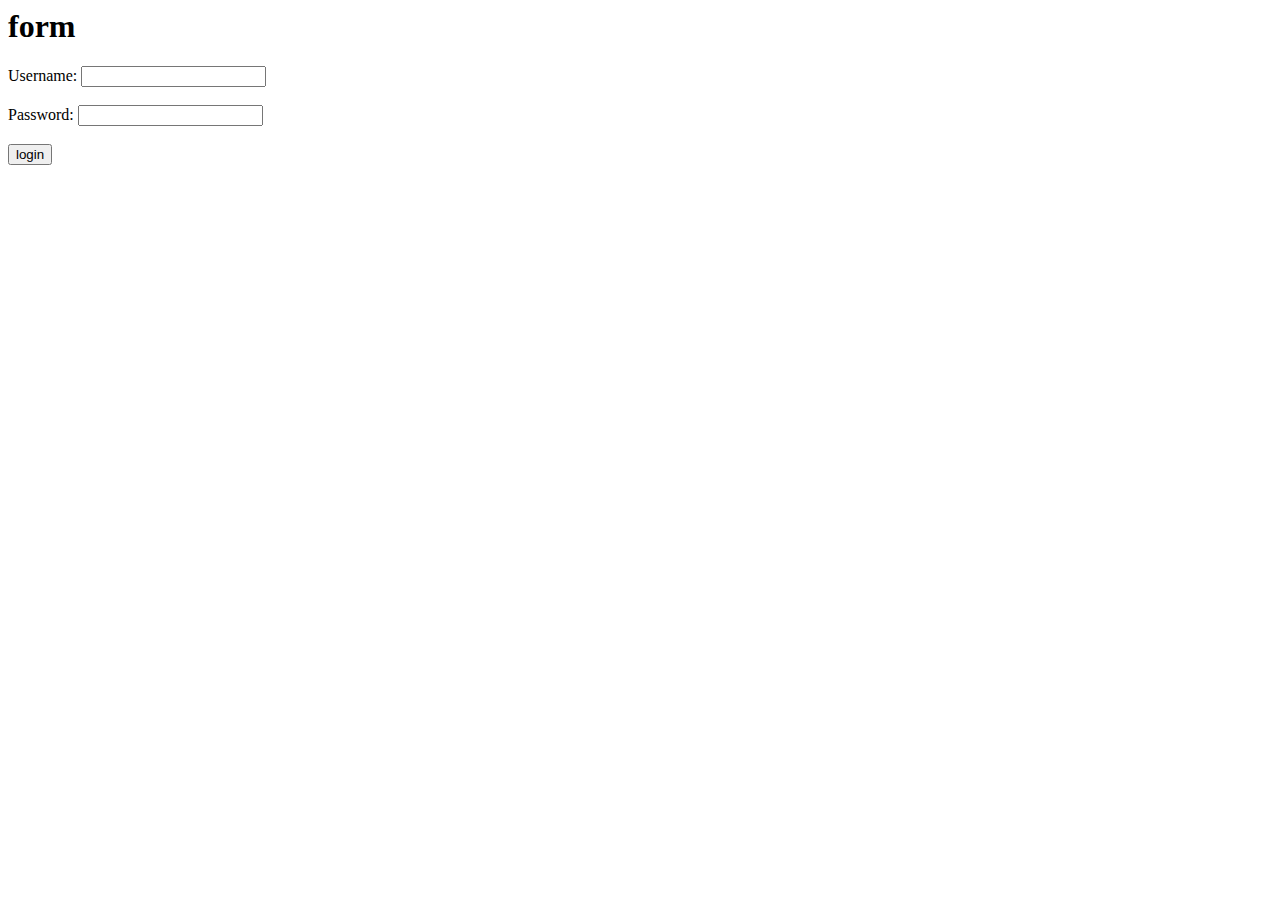
<file: index.html>
<html>
    <head>
        <title>Day15</title>

    </head>
    <body>
        <h1>form</h1>
        <form onsubmit="return validate()" action="speaker.html" method="post" name="loginform">
            Username:
            <input type="text" name="user">
            <br><br>
            Password:
            <input type="password" name="pass">
            <br><br>
            <input type="submit" value="login">

        </form>

        <script src="script.js"></script>
    </body>
</html>
<!--
    password 6 characters,special symbol,contains numbers, capital letters
    email-is this email is a valid company email
    @gmail.com
    @rediff.com
    @programingworld.com

    aadhar validation
    credit/debit card validation

-->
</file>
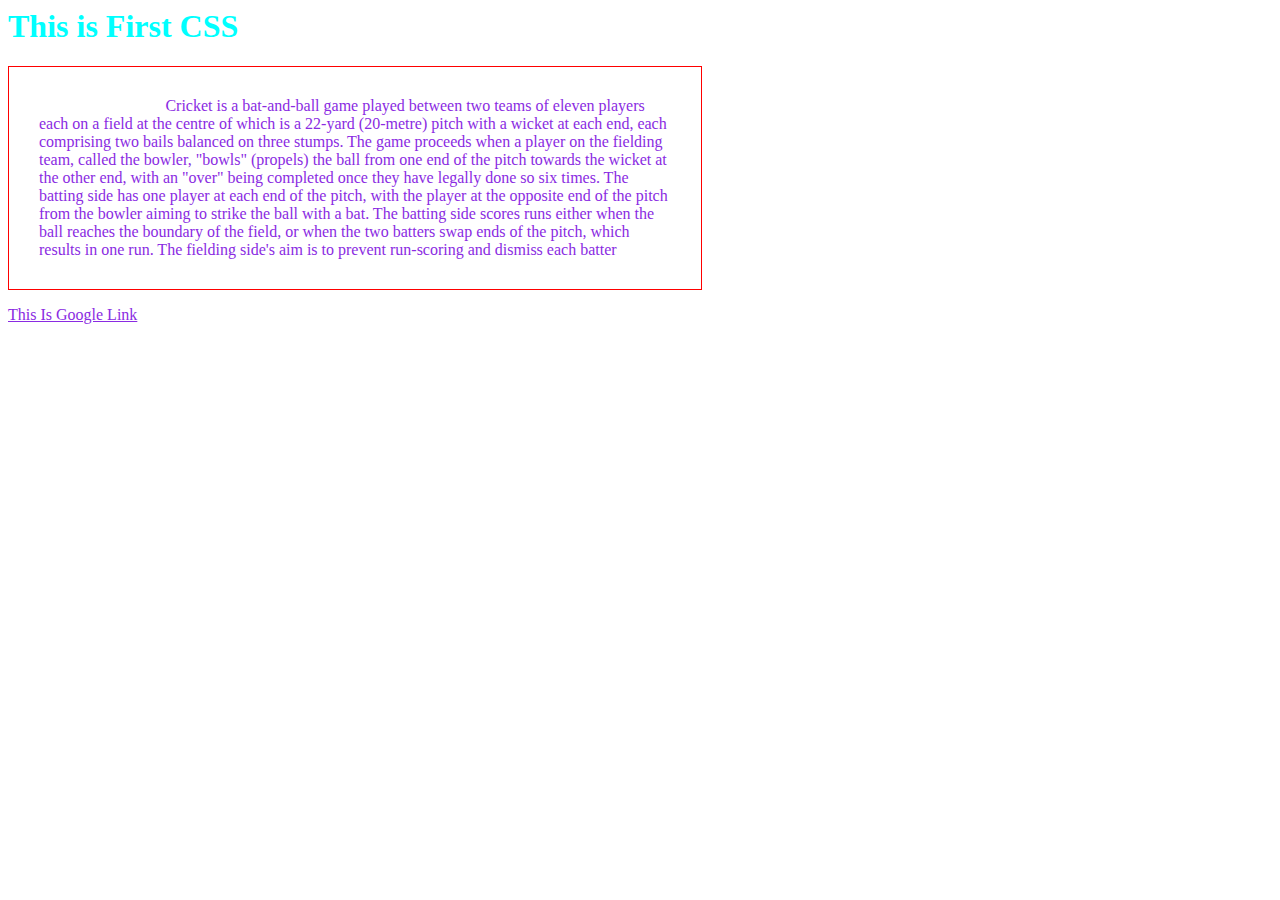
<file: index..html>
<html>
    <head>
<title>CSS properties </title>
<link rel="stylesheet" href="style..css">
    </head>
    <body>
        <h1> This is First CSS</h1>
<p> Cricket is a bat-and-ball game played between two teams of eleven players each on a field at the centre of which is a 22-yard (20-metre) pitch with a wicket at each end, each comprising two bails balanced on three stumps. The game proceeds when a player on the fielding team, called the bowler, "bowls" (propels) the ball from one end of the pitch towards the wicket at the other end, with an "over" being completed once they have legally done so six times. The batting side has one player at each end of the pitch, with the player at the opposite end of the pitch from the bowler aiming to strike the ball with a bat. The batting side scores runs either when the ball reaches the boundary of the field, or when the two batters swap ends of the pitch, which results in one run. The fielding side's aim is to prevent run-scoring and dismiss each batter </p>
 <a href="https://www.google.co.in/">
     This is google link
 </a> 
</body>
</html>
</file>
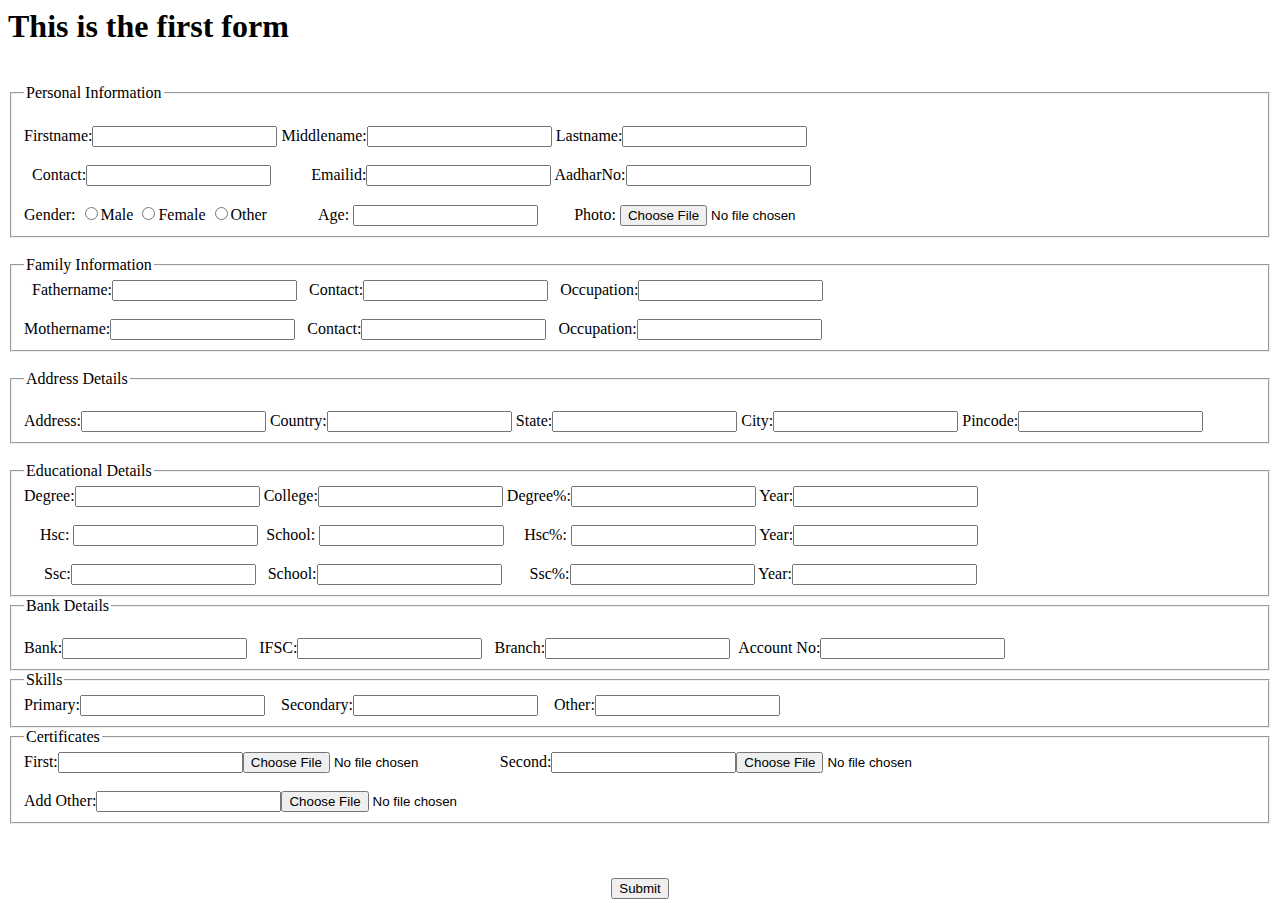
<file: first form.html/form first.html>
<html>
    <head>
<title> Form 4</title>
    </head>
    <body>
<h1 > This is the first form</h1>
<br>
<form action="form submit.html">
<fieldset>
    <br>
    <legend>Personal Information</legend>
    Firstname:<input type="text" name="first"/>
    Middlename:<input type="text" name="middle"/>
    Lastname:<input type="text" name="last"/>
    <br>
    <br>
   &nbsp; Contact:<input type="number" name="contact"/>
  &nbsp;&nbsp;&nbsp;&nbsp;&nbsp;&nbsp;&nbsp;&nbsp; Emailid:<input type="text" name="email"/>
    AadharNo:<input type="number" name="adhar"/>
    <br>
    <br>
    Gender:
    <input type="radio" name="gender" value="male"/>Male
    <input type="radio" name="gender" value="female"/>Female
    <input type="radio" name="gender" value="other"/>Other
  &nbsp;&nbsp;&nbsp;&nbsp; &nbsp;&nbsp;&nbsp;&nbsp;&nbsp;&nbsp; Age:   <input type="number" name="age"/>
 &nbsp;&nbsp;&nbsp;&nbsp;&nbsp;&nbsp;&nbsp; Photo:
  <input type="file" value="fileupload"/>
</fieldset>
<br>
<fieldset>
    <legend>Family Information</legend>
  &nbsp;  Fathername:<input type="text" name="father"/>
 &nbsp;   Contact:<input type="number" name="contact"/>
 &nbsp;   Occupation:<input type="text" name="occupation"/>
    <br>
    <br>
    Mothername:<input type="text" name="mother"/>
   &nbsp; Contact:<input type="number" name="contact"/>
  &nbsp  Occupation:<input type="text" name="occupation"/>
</fieldset>
<br>
<fieldset>
    <br>
    <legend>Address Details</legend>
    Address:<input type="text" name="address"/>
    Country:<input type="text" name="country"/>
    State:<input type="text" name="state"/>
    City:<input type="text" name="city"/>
    Pincode:<input type="number" name="pincode"/>
</fieldset>
<br>
<fieldset>
    <legend>Educational Details</legend>
    Degree:<input type="text" name="degree"/>
    College:<input type="text" name="college"/>
    Degree%:<input type="number" name="%"/>
    Year:<input type="number" name="year"/>
    <br><br>
&nbsp; &nbsp;   Hsc:    <input type="text" name="hsc"/>
&nbsp;School: <input type="text" name="school"/>
 &nbsp;&nbsp;&nbsp;   Hsc%:  <input type="number" name="hsc%"/>
 Year:<input type="number" name="year"/>
    <br><br>
 &nbsp;&nbsp;  &nbsp; Ssc:<input type="text" name="ssc"/>
 &nbsp;   School:<input type="text" name="school"/>
 &nbsp;&nbsp;&nbsp;&nbsp;&nbsp;   Ssc%:<input type="number" name="ssc%"/>
 Year:<input type="number" name="year"/>
</fieldset>
<fieldset>
    <br>
    <legend>Bank Details</legend>
    Bank:<input type="text" name="bank"/>
  &nbsp;  IFSC:<input type="number" value="code"/>
  &nbsp;  Branch:<input type="text" name="branch"/>
    &nbsp;Account No:<input type="number" value="account number"/>
</fieldset>
<fieldset>
    <legend>Skills</legend>
    Primary:<input type="text" name="primary"/>
&nbsp;&nbsp;    Secondary:<input type="text" nmae="secondary"/>
  &nbsp;&nbsp;  Other:<input type="text" name="other"/>
</fieldset>
<fieldset>
    <legend>Certificates</legend>
    First:<input type="text" name="one"/><input type="file" value="fileupload"/>
    Second:<input type="text" name="second"/><input type="file" value="fileupload"/>
    <br>
    <br>
  Add Other:<input type="text" name="other"/><input type="file" value="fileupload"/>
</fieldset>
<br>
<br>
<br>
<center> <input type="submit" value="Submit"/></center>
</form>
    </body>
</html>
</file>
<file: style..css>
*{
    color: aqua;
}
p{
    color: blueviolet;
    border: 1px solid red;
    width: 50%;
    padding: 30px;
    float: none;
    text-indent: 20%;
}
a{
    text-decoration: underline;
    text-transform: capitalize;
}
a:link{
    color: blueviolet;
}
a:visited{
    color: black;
}
a:hover{
    color: yellow;
}
a:active{
    color: aqua;
}
</file>
